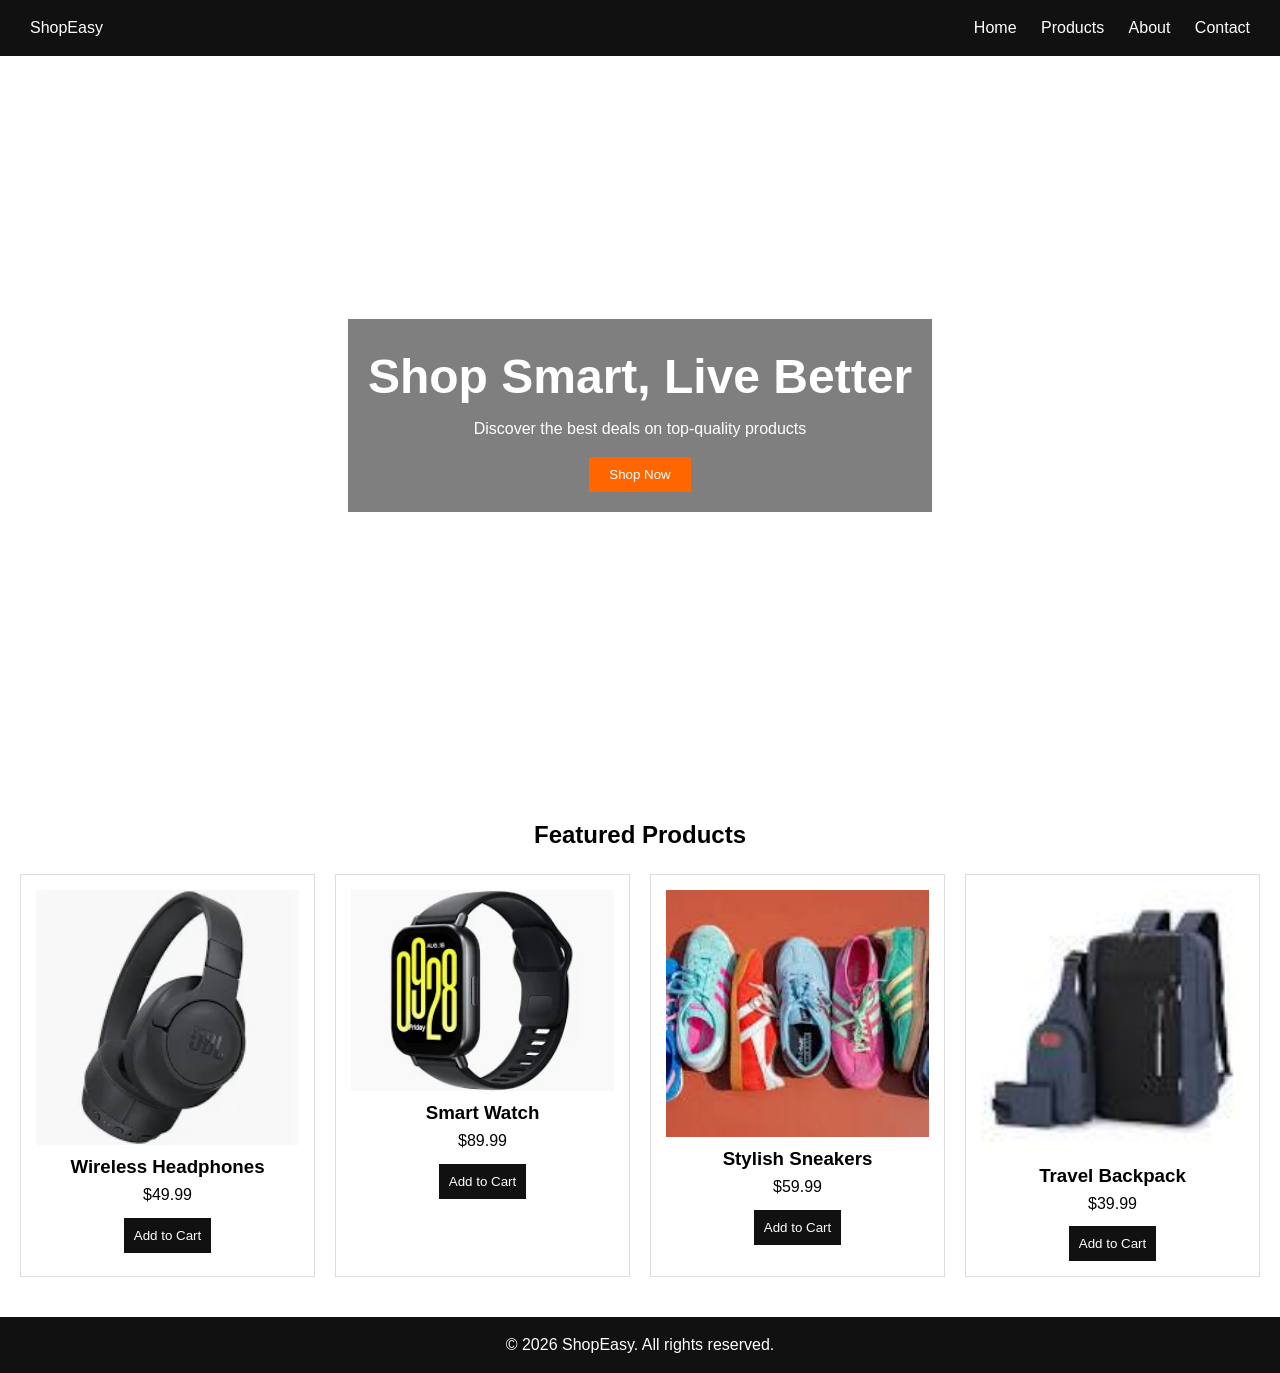
<file: index.html>
<!DOCTYPE html>
<html lang="en">
<head>
  <meta charset="UTF-8">
  <title>ShopEasy Kenya | Affordable Electronics, Sneakers & Accessories Online</title>
<meta name="description" content="Buy affordable electronics, sneakers, and accessories in Kenya. ShopEasy offers fast delivery and great deals online.">
  <meta name="viewport" content="width=device-width, initial-scale=1.0">
  <meta name="google-site-verification" content="uYge3-QdKlx00AOeL3JBt_VkjeRU-VX5OoDp37gPEBk" />
<link rel="stylesheet" href="styles.css">
</head>
<body>

  <!-- NAVBAR -->
  <header class="navbar">
    <div class="logo">ShopEasy</div>
    <nav>
      <a href="#">Home</a>
      <a href="products.html">Products</a>
      <a href="about.html">About</a>
      <a href="#">Contact</a>
    </nav>
  </header>

  <!-- HERO -->
  <section class="hero">
    <div class="hero-content">
      <h1>Shop Smart, Live Better</h1>
      <p>Discover the best deals on top-quality products</p>
      <button>Shop Now</button>
    </div>
  </section>

  <!-- PRODUCTS -->
  <section class="products">
    <h2>Featured Products</h2>

    <div class="product-grid">

      <div class="product-card">
        <img src="images/headphones.webp" alt="Wireless Headphones">
        <h3>Wireless Headphones</h3>
        <p>$49.99</p>
        <button>Add to Cart</button>
      </div>

      <div class="product-card">
        <img src="images/smartwatch.webp" alt="Smart Watch">
        <h3>Smart Watch</h3>
        <p>$89.99</p>
        <button>Add to Cart</button>
      </div>

      <div class="product-card">
        <img src="images/sneakers.jpg" alt="Sneakers">
        <h3>Stylish Sneakers</h3>
        <p>$59.99</p>
        <button>Add to Cart</button>
      </div>

      <div class="product-card">
        <img src="images/backpack.jpg" alt="Backpack">
        <h3>Travel Backpack</h3>
        <p>$39.99</p>
        <button>Add to Cart</button>
      </div>

    </div>
  </section>

  <!-- FOOTER -->
  <footer>
    <p>© 2026 ShopEasy. All rights reserved.</p>
  </footer>

</body>
</html>
</file>
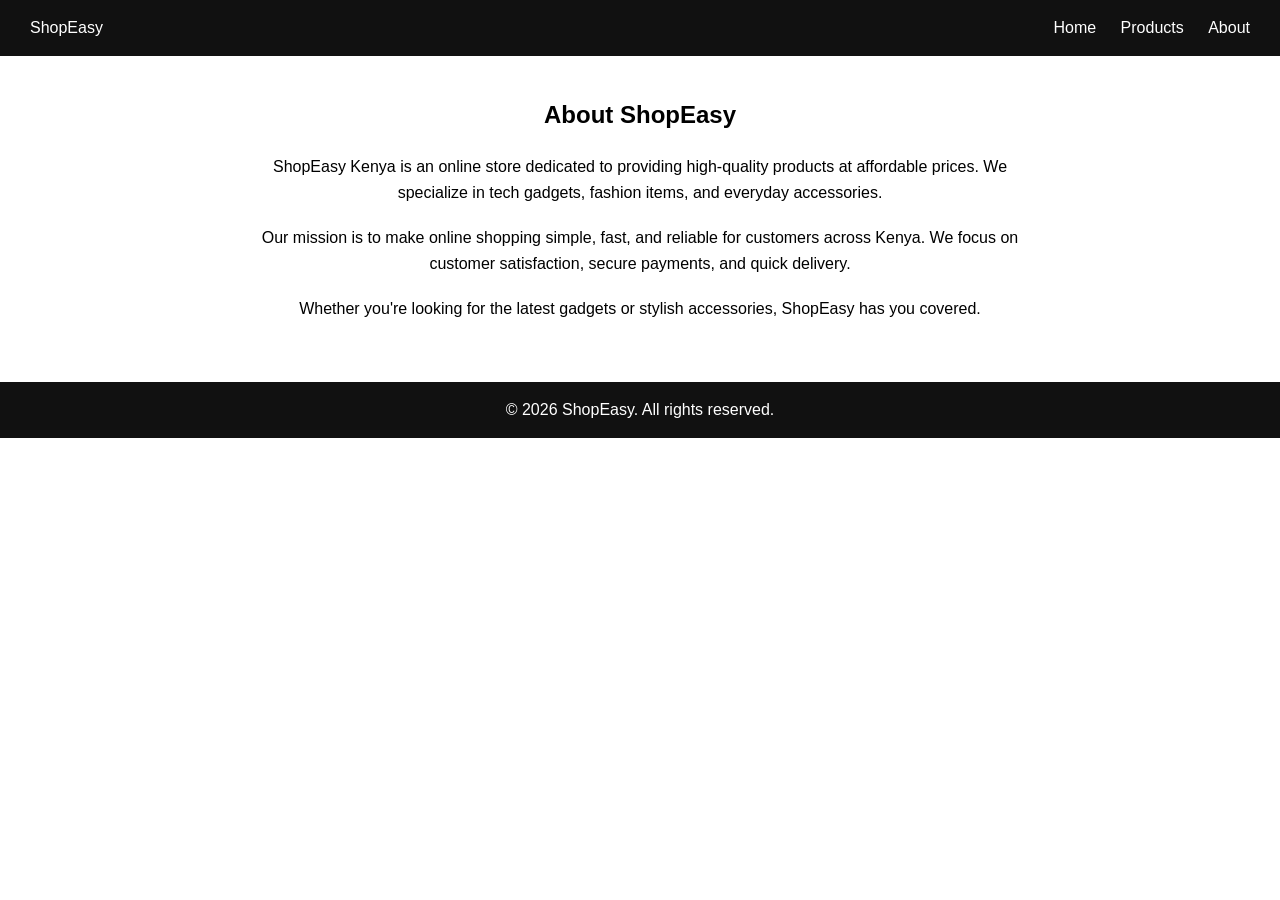
<file: about.html>
<!DOCTYPE html>
<html lang="en">
<head>
  <meta charset="UTF-8">
  <title>About Us | ShopEasy Kenya</title>
  <meta name="description" content="Learn more about ShopEasy Kenya. We provide affordable and high-quality products with fast delivery.">
  <meta name="viewport" content="width=device-width, initial-scale=1.0">

  <link rel="stylesheet" href="styles.css">
</head>
<body>

  <!-- NAVBAR -->
  <header class="navbar">
    <div class="logo">ShopEasy</div>
    <nav>
      <a href="index.html">Home</a>
      <a href="products.html">Products</a>
      <a href="about.html">About</a>
    </nav>
  </header>

  <!-- ABOUT CONTENT -->
  <section class="products">
    <h1>About ShopEasy</h1>

    <p style="max-width: 800px; margin: 20px auto;">
      ShopEasy Kenya is an online store dedicated to providing high-quality products at affordable prices.
      We specialize in tech gadgets, fashion items, and everyday accessories.
    </p>

    <p style="max-width: 800px; margin: 20px auto;">
      Our mission is to make online shopping simple, fast, and reliable for customers across Kenya.
      We focus on customer satisfaction, secure payments, and quick delivery.
    </p>

    <p style="max-width: 800px; margin: 20px auto;">
      Whether you're looking for the latest gadgets or stylish accessories, ShopEasy has you covered.
    </p>
  </section>

  <!-- FOOTER -->
  <footer>
    <p>© 2026 ShopEasy. All rights reserved.</p>
  </footer>

</body>
</html>
</file>
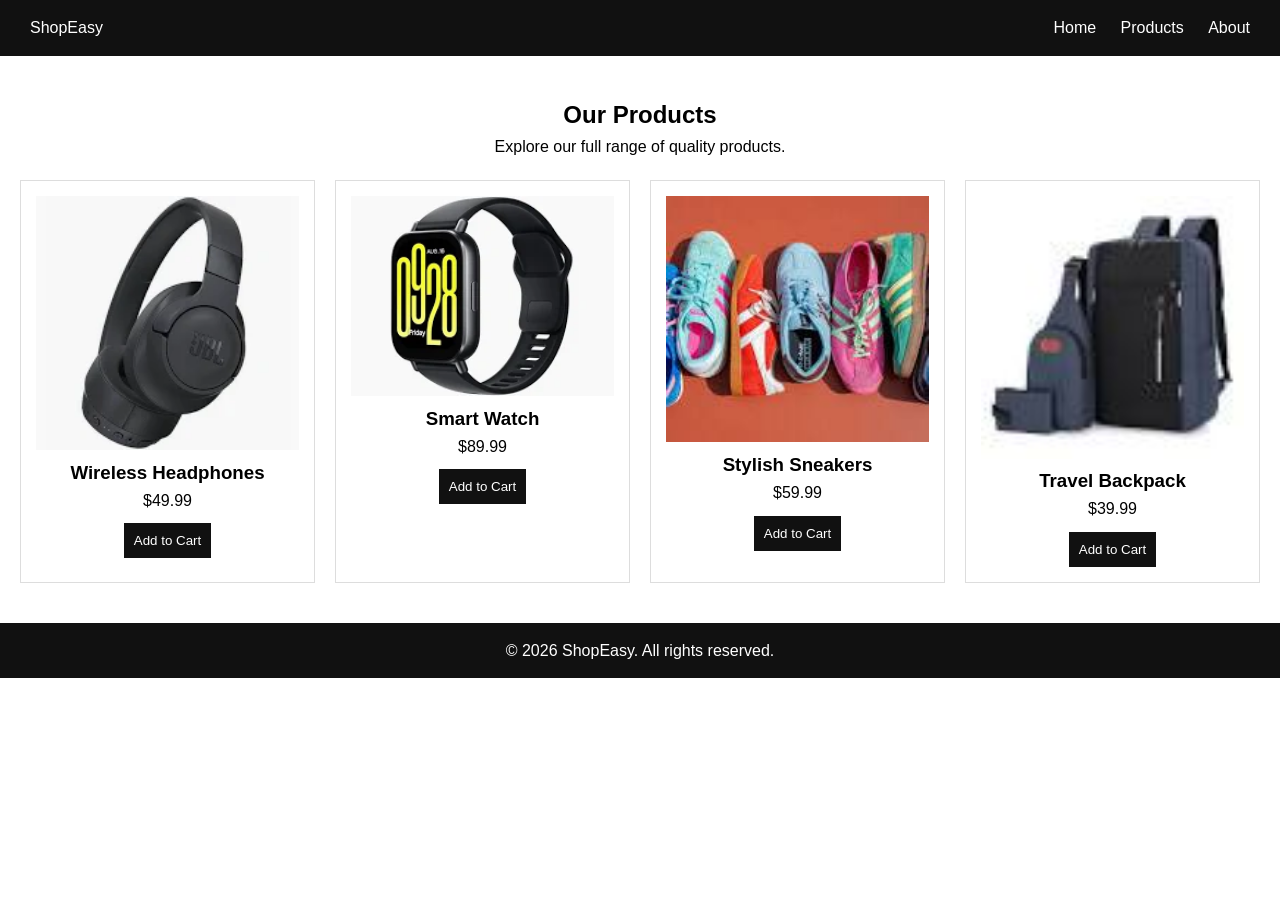
<file: products.html>
<!DOCTYPE html>
<html lang="en">
<head>
  <meta charset="UTF-8">
  <title>Products | ShopEasy Kenya</title>
  <meta name="description" content="Browse all products at ShopEasy Kenya. Affordable tech, shoes, and accessories.">
  <meta name="viewport" content="width=device-width, initial-scale=1.0">

  <link rel="stylesheet" href="styles.css">
</head>
<body>

  <!-- NAVBAR -->
  <header class="navbar">
    <div class="logo">ShopEasy</div>
    <nav>
      <a href="index.html">Home</a>
      <a href="products.html">Products</a>
      <a href="about.html">About</a>
    </nav>
  </header>

  <!-- PAGE TITLE -->
  <section class="products">
    <h1>Our Products</h1>
    <p>Explore our full range of quality products.</p>

    <div class="product-grid">

      <div class="product-card">
        <img src="images/headphones.webp" alt="Wireless Headphones in Kenya">
        <h3>Wireless Headphones</h3>
        <p>$49.99</p>
        <button>Add to Cart</button>
      </div>

      <div class="product-card">
        <img src="images/smartwatch.webp" alt="Smart Watch in Kenya">
        <h3>Smart Watch</h3>
        <p>$89.99</p>
        <button>Add to Cart</button>
      </div>

      <div class="product-card">
        <img src="images/sneakers.jpg" alt="Stylish Sneakers Kenya">
        <h3>Stylish Sneakers</h3>
        <p>$59.99</p>
        <button>Add to Cart</button>
      </div>

      <div class="product-card">
        <img src="images/backpack.jpg" alt="Travel Backpack Kenya">
        <h3>Travel Backpack</h3>
        <p>$39.99</p>
        <button>Add to Cart</button>
      </div>

    </div>
  </section>

  <!-- FOOTER -->
  <footer>
    <p>© 2026 ShopEasy. All rights reserved.</p>
  </footer>

</body>
</html>
</file>
<file: styles.css>
* {
  margin: 0;
  padding: 0;
  box-sizing: border-box;
  font-family: Arial, sans-serif;
}

body {
  line-height: 1.6;
}

/* NAVBAR */
.navbar {
  display: flex;
  justify-content: space-between;
  align-items: center;
  padding: 15px 30px;
  background: #111;
  color: #fff;
}

.navbar nav a {
  color: #fff;
  margin-left: 20px;
  text-decoration: none;
}

.navbar nav a:hover {
  text-decoration: underline;
}

/* HERO */
.hero {
  height: 80vh;
  background: url('https://via.placeholder.com/1200x600') center/cover no-repeat;
  display: flex;
  align-items: center;
  justify-content: center;
  text-align: center;
}

.hero-content {
  background: rgba(0,0,0,0.5);
  padding: 20px;
  color: #fff;
}

.hero h1 {
  font-size: 3rem;
}

.hero button {
  margin-top: 15px;
  padding: 10px 20px;
  border: none;
  background: #ff6600;
  color: #fff;
  cursor: pointer;
}

/* PRODUCTS */
.products {
  padding: 40px 20px;
  text-align: center;
}

.product-grid {
  margin-top: 20px;
  display: grid;
  grid-template-columns: repeat(4, 1fr);
  gap: 20px;
}

.product-card {
  border: 1px solid #ddd;
  padding: 15px;
}

.product-card img {
  width: 100%;
}

.product-card button {
  margin-top: 10px;
  padding: 10px;
  border: none;
  background: #111;
  color: #fff;
  cursor: pointer;
}

/* FOOTER */
footer {
  background: #111;
  color: #fff;
  text-align: center;
  padding: 15px;
}

/* RESPONSIVE */
@media (max-width: 1024px) {
  .product-grid {
    grid-template-columns: repeat(2, 1fr);
  }

  .hero h1 {
    font-size: 2.2rem;
  }
}

@media (max-width: 600px) {
  .navbar {
    flex-direction: column;
  }

  .product-grid {
    grid-template-columns: 1fr;
  }

  .hero {
    height: 60vh;
  }
}
</file>
